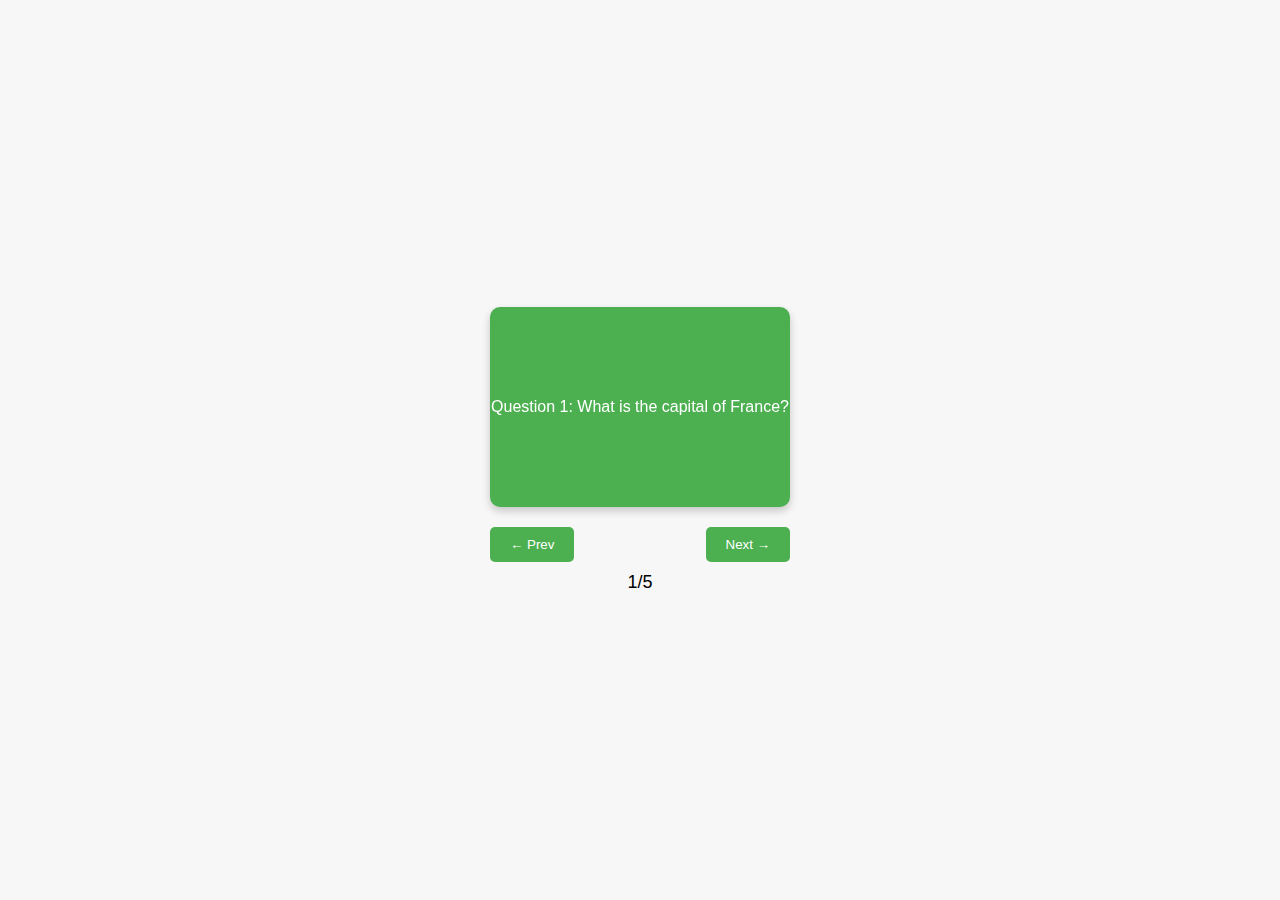
<file: Final Trial/templates/Ass.html>
<!DOCTYPE html>
<html lang="en">
<head>
  <meta charset="UTF-8">
  <meta name="viewport" content="width=device-width, initial-scale=1.0">
  <title>Flip Card Questionnaire</title>
  <style>
    body {
      font-family: Arial, sans-serif;
      display: flex;
      justify-content: center;
      align-items: center;
      height: 100vh;
      margin: 0;
      background-color: #f7f7f7;
      flex-direction: column;
    }
    .flip-card-container {
      position: relative;
      width: 300px;
      height: 200px;
      perspective: 1000px;
    }
    .flip-card {
      background-color: transparent;
      width: 100%;
      height: 100%;
      perspective: 1000px;
    }
    .flip-card-inner {
      position: relative;
      width: 100%;
      height: 100%;
      text-align: center;
      transition: transform 0.6s;
      transform-style: preserve-3d;
    }
    .flip-card-front, .flip-card-back {
      position: absolute;
      width: 100%;
      height: 100%;
      backface-visibility: hidden;
      display: flex;
      justify-content: center;
      align-items: center;
      border-radius: 10px;
      background-color: #ffffff;
      box-shadow: 0 4px 8px rgba(0, 0, 0, 0.2);
    }
    .flip-card-front {
      background-color: #4CAF50;
      color: white;
    }
    .flip-card-back {
      background-color: #2196F3;
      color: white;
      transform: rotateY(180deg);
    }
    .flip-card:hover .flip-card-inner {
      transform: rotateY(180deg);
    }
    .navigation {
      margin-top: 20px;
      display: flex;
      justify-content: space-between;
      width: 300px;
    }
    button {
      padding: 10px 20px;
      background-color: #4CAF50;
      color: white;
      border: none;
      border-radius: 5px;
      cursor: pointer;
    }
    button:hover {
      background-color: #45a049;
    }
    .status {
      margin-top: 10px;
      font-size: 18px;
    }
  </style>
</head>
<body>

  <div class="flip-card-container">
    <div id="flip-card" class="flip-card">
      <div class="flip-card-inner">
        <div class="flip-card-front" id="question">
          Question 1: What is the capital of France?
        </div>
        <div class="flip-card-back" id="answer">
          Paris
        </div>
      </div>
    </div>
  </div>

  <div class="navigation">
    <button onclick="prevQuestion()">&#8592; Prev</button>
    <button onclick="nextQuestion()">Next &#8594;</button>
  </div>

  <div class="status">
    <span id="status">1/5</span>
  </div>

  <script>
    const questions = [
      { question: "What is the capital of France?", answer: "Paris" },
      { question: "What is the largest planet in our solar system?", answer: "Jupiter" },
      { question: "Who wrote 'Romeo and Juliet'?", answer: "William Shakespeare" },
      { question: "What is the chemical symbol for gold?", answer: "Au" },
      { question: "How many continents are there?", answer: "Seven" }
    ];

    let currentQuestion = 0;

    function updateQuestion() {
      document.getElementById("question").innerHTML = "Question " + (currentQuestion + 1) + ": " + questions[currentQuestion].question;
      document.getElementById("answer").innerHTML = questions[currentQuestion].answer;
      document.getElementById("status").innerHTML = (currentQuestion + 1) + "/" + questions.length;
    }

    function nextQuestion() {
      if (currentQuestion < questions.length - 1) {
        currentQuestion++;
        updateQuestion();
      }
    }

    function prevQuestion() {
      if (currentQuestion > 0) {
        currentQuestion--;
        updateQuestion();
      }
    }

    updateQuestion();
  </script>

</body>
</html>
</file>
